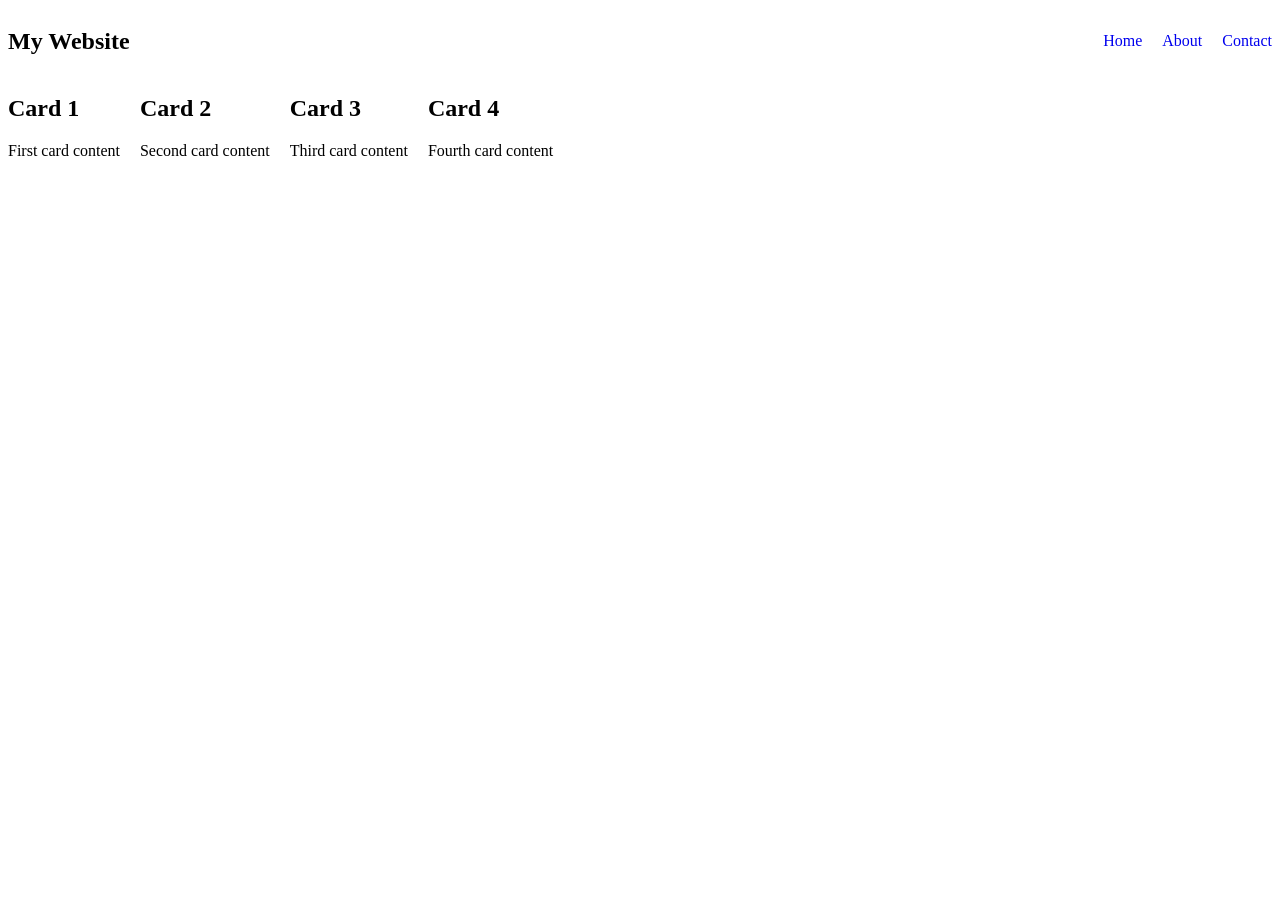
<file: ex00/index.html>
<!DOCTYPE html>
<html lang="en">

<head>
    <meta charset="UTF-8">
    <meta name="viewport" content="width=device-width, initial-scale=1.0">
    <title>Flexbox Layout</title>
    <link rel="stylesheet" href="style.css">
</head>

<body>

    <nav class="nav-container">

        <h1>My Website</h1>

        <div>
            <a href="#">Home</a>
            <a href="#">About</a>
            <a href="#">Contact</a>
        </div>

    </nav>


    <section class="card-container">

        <div class="card">
            <h2>Card 1</h2>
            <p>First card content</p>
        </div>

        <div class="card">
            <h2>Card 2</h2>
            <p>Second card content</p>
        </div>

        <div class="card">
            <h2>Card 3</h2>
            <p>Third card content</p>
        </div>

        <div class="card">
            <h2>Card 4</h2>
            <p>Fourth card content</p>
        </div>

    </section>


</body>

</html>
</file>
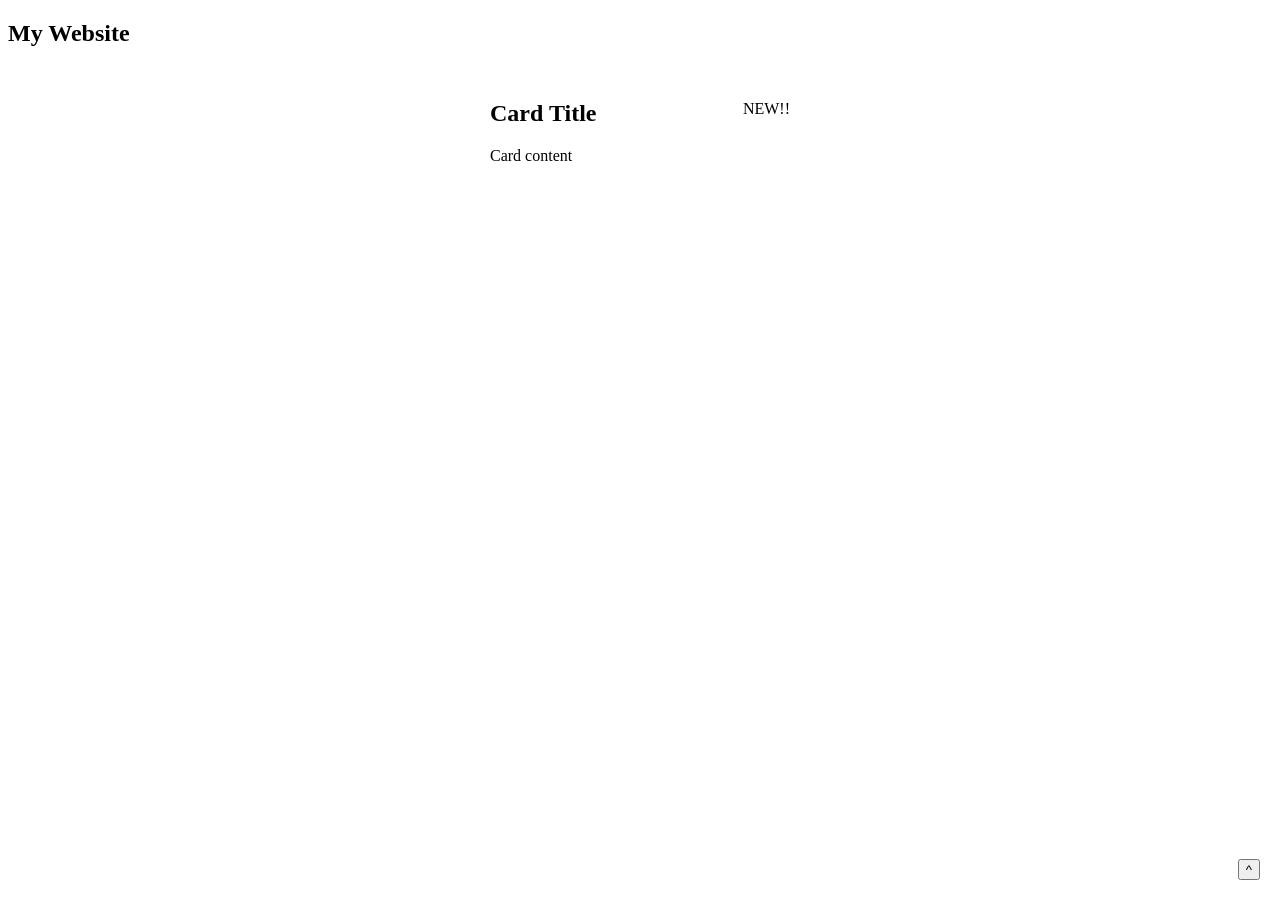
<file: ex01/index.html>
<!DOCTYPE html>
<html lang="en">

<head>

<meta charset="UTF-8">

<meta name="viewport" content="width=device-width, initial-scale=1.0">

<title>Positioning</title>

<link rel="stylesheet" href="style.css">

</head>


<body>


<nav class="navbar">

     <h1>My Website</h1>
</nav>



<div class="card">

    <div class="badge">
        NEW!!
    </div>


    <h2>Card Title</h2>

    <p>
        Card content
    </p>


</div>



<button class="back-top">
   ^ 
</button>



</body>

</html>
</file>
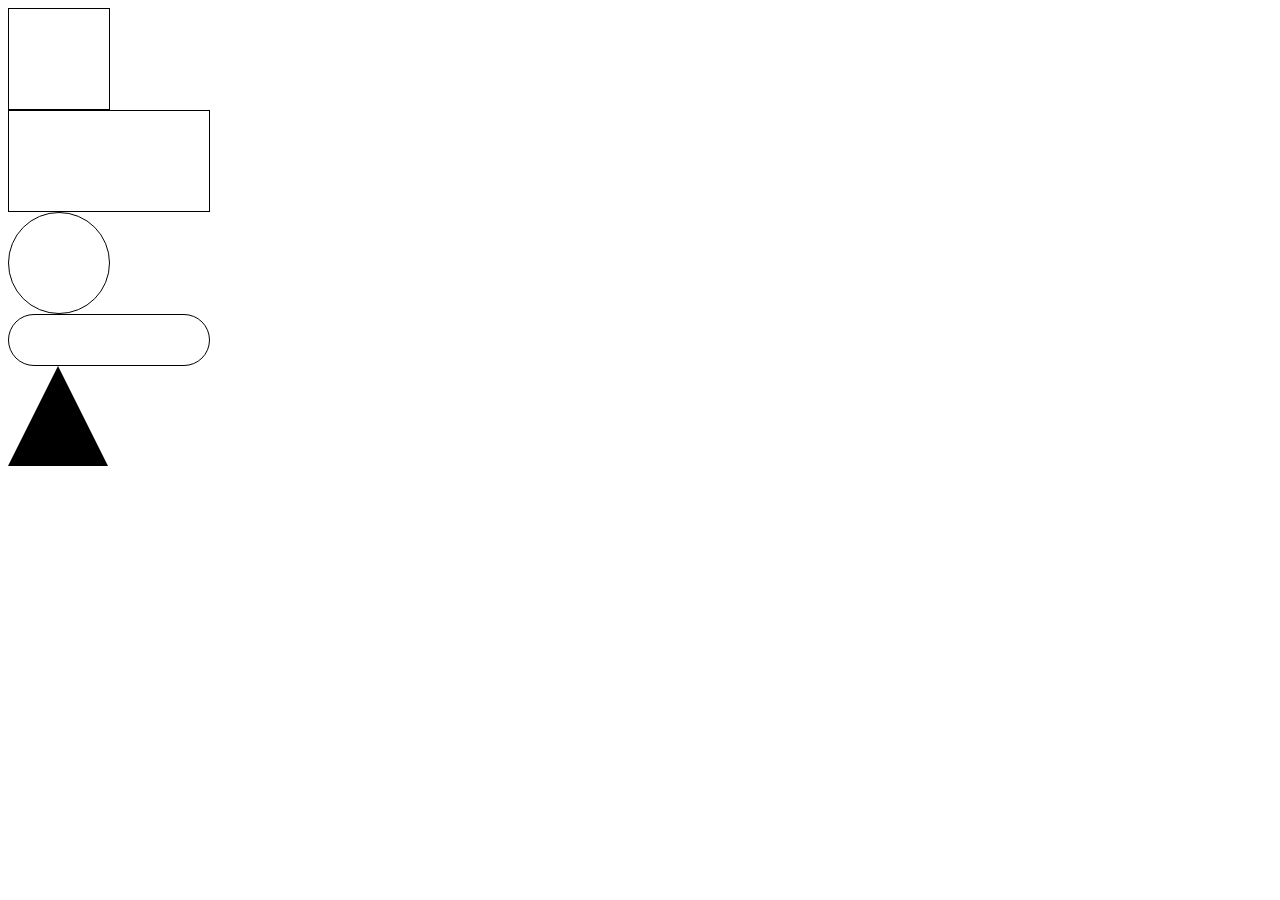
<file: ex02/index.html>
<!DOCTYPE html>
<html lang="en">

<head>

<meta charset="UTF-8">

<title>CSS Shapes</title>

<link rel="stylesheet" href="style.css">

</head>


<body>


  <div class="square"></div>

  <div class="rectangle"></div>

  <div class="circle"></div>

  <div class="pill"></div>

  <div class="triangle"></div>



</body>

</html>
</file>
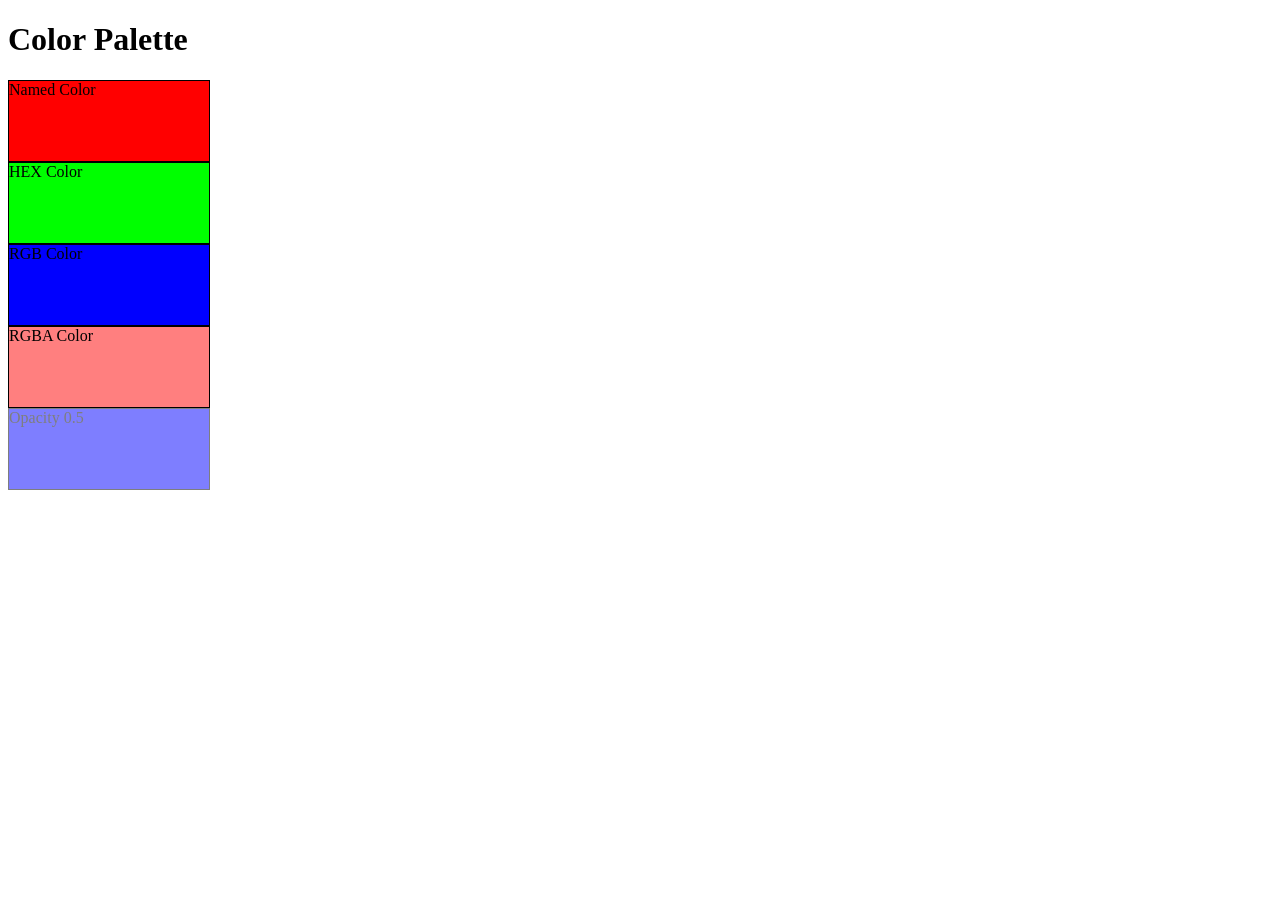
<file: ex03/index.html>
<!DOCTYPE html>
<html lang="en">

<head>

<meta charset="UTF-8">

<title>Colors & Opacity</title>

<link rel="stylesheet" href="style.css">

</head>


<body>


<h1>Color Palette</h1>


<div class="color named">
    Named Color
</div>


<div class="color hex">
    HEX Color
</div>


<div class="color rgb">
    RGB Color
</div>


<div class="color rgba">
    RGBA Color
</div>


<div class="color opacity">
    Opacity 0.5
</div>


</body>

</html>
</file>
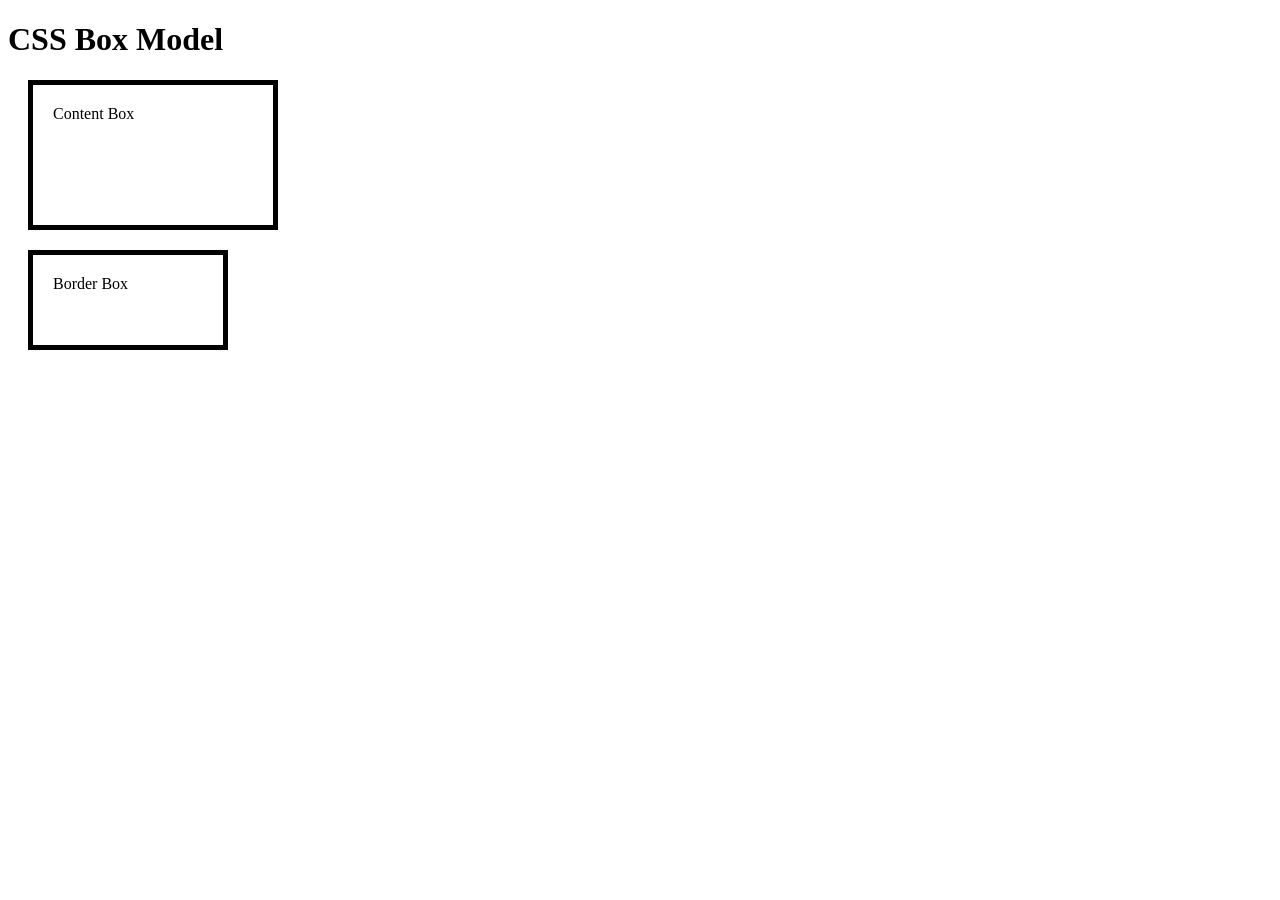
<file: ex04/index.html>
<!DOCTYPE html>
<html lang="en">

<head>

<meta charset="UTF-8">

<title>Box Model</title>

<link rel="stylesheet" href="style.css">

</head>


<body>


<h1>CSS Box Model</h1>


<div class="box content">
    Content Box
</div>


<div class="box border">
    Border Box
</div>


</body>

</html>
</file>
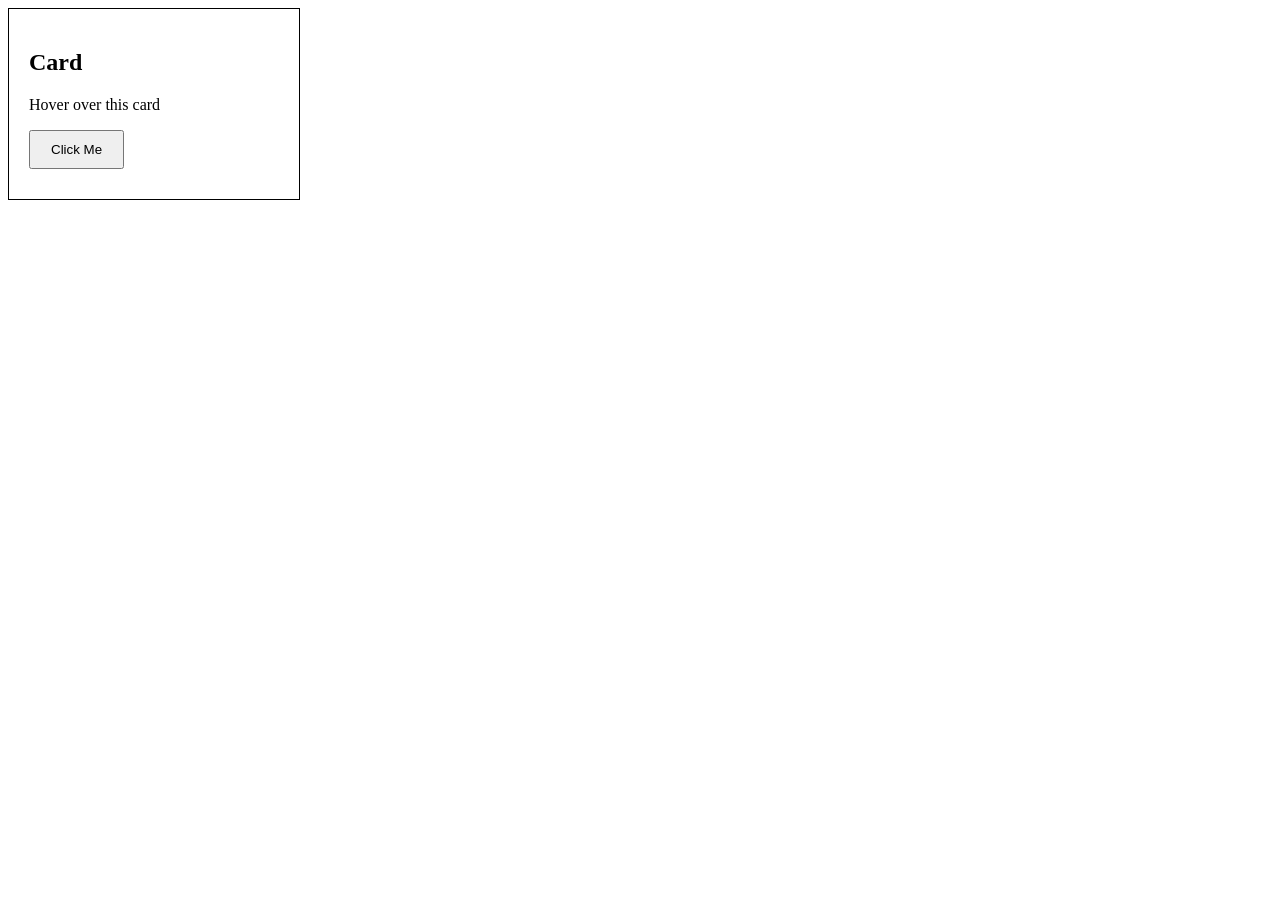
<file: ex06-bonus/index.html>
<!DOCTYPE html>
<html lang="en">

<head>

    <meta charset="UTF-8">

    <title>Micro Interactions</title>

    <link rel="stylesheet" href="style.css">

</head>


<body>


    <div class="card">

        <h2>Card</h2>

        <p>
            Hover over this card
        </p>

        <button>
            Click Me
        </button>

    </div>


</body>

</html>
</file>
<file: ex00/style.css>
.nav-container {

    display: flex;
    justify-content: space-between;
    align-items: center;

}


.nav-container div {

    display: flex;
    gap: 20px;

}


.nav-container a {

    text-decoration: none;

}


.card-container {

    display: flex;
    flex-direction: row;
    flex-wrap: wrap;
    gap: 20px;

}
</file>
<file: ex01/style.css>
.navbar {

    position: fixed;
    top: 0;

    z-index: 10;

}




.card {

    position: relative;
    width:300px;    
    margin: 100px auto;
    

}




.badge {

    position: absolute;

    top: 0;

    right: 0;

}




.back-top {

    position: fixed;

    bottom: 20px;

    right: 20px;

    z-index: 10;

}
</file>
<file: ex02/style.css>
.square {

    width: 100px;

    height: 100px;

    border: 1px solid black;

}



.rectangle {

    width: 200px;

    height: 100px;

    border: 1px solid black;

}



.circle {

    width: 100px;

    height: 100px;

    border: 1px solid black;

    border-radius: 50%;

}



.pill {

    width: 200px;

    height: 50px;

    border: 1px solid black;

    border-radius: 50px;

}



.triangle {

    width: 0;

    height: 0;

    border-left: 50px solid transparent;

    border-right: 50px solid transparent;

    border-bottom: 100px solid black;

}
</file>
<file: ex03/style.css>
.color {

    width: 200px;

    height: 80px;

    border: 1px solid black;

}





.named {

    background-color: red;

}





.hex {

    background-color: #00ff00;

}





.rgb {

    background-color: rgb(0, 0, 255);

}




.rgba {

    background-color: rgba(255, 0, 0, 0.5);

}





.opacity {

    background-color: blue;

    opacity: 0.5;

}
</file>
<file: ex04/style.css>
*,
*::before,
*::after {

    box-sizing: border-box;

}



.box {

    width: 200px;

    height: 100px;

    padding: 20px;

    border: 5px solid black;

    margin: 20px;

}





.content {

    box-sizing: content-box;

}





.border {

    box-sizing: border-box;

}
</file>
<file: ex06-bonus/style.css>
.card {

    width: 250px;

    height: 150px;

    border: 1px solid black;

    padding: 20px;

    transition: 0.6s;

}



.card:hover {

    transform: translateY(-8px);
    
}



button {

    padding: 10px 20px;

    transition: 0.6s;

}



button:hover {

    transform: scale(1.05);

}
</file>
